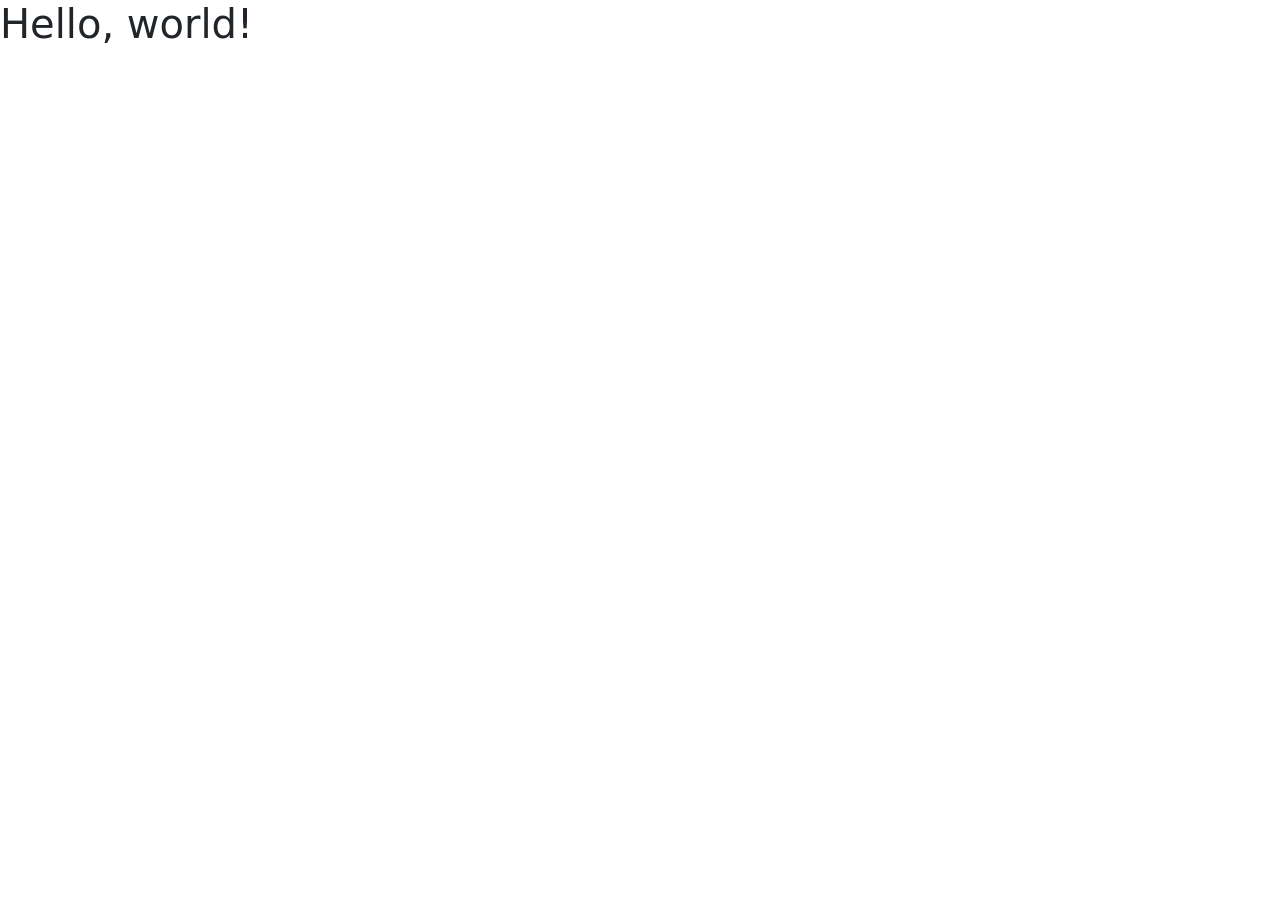
<file: frontend/index.html>
<!doctype html>
<html lang="pt-br">
  <head>
    <meta charset="utf-8" />
    <meta name="viewport" content="width=device-width, initial-scale=1" />
    <title>Bootstrap demo</title>
    <link
      href="https://cdn.jsdelivr.net/npm/bootstrap@5.3.8/dist/css/bootstrap.min.css"
      rel="stylesheet"
      integrity="sha384-sRIl4kxILFvY47J16cr9ZwB07vP4J8+LH7qKQnuqkuIAvNWLzeN8tE5YBujZqJLB"
      crossorigin="anonymous"
    />
  </head>
  <body>
    <h1>Hello, world!</h1>
    <script
      src="https://cdn.jsdelivr.net/npm/bootstrap@5.3.8/dist/js/bootstrap.bundle.min.js"
      integrity="sha384-FKyoEForCGlyvwx9Hj09JcYn3nv7wiPVlz7YYwJrWVcXK/BmnVDxM+D2scQbITxI"
      crossorigin="anonymous"
    ></script>
  </body>
</html>
</file>
